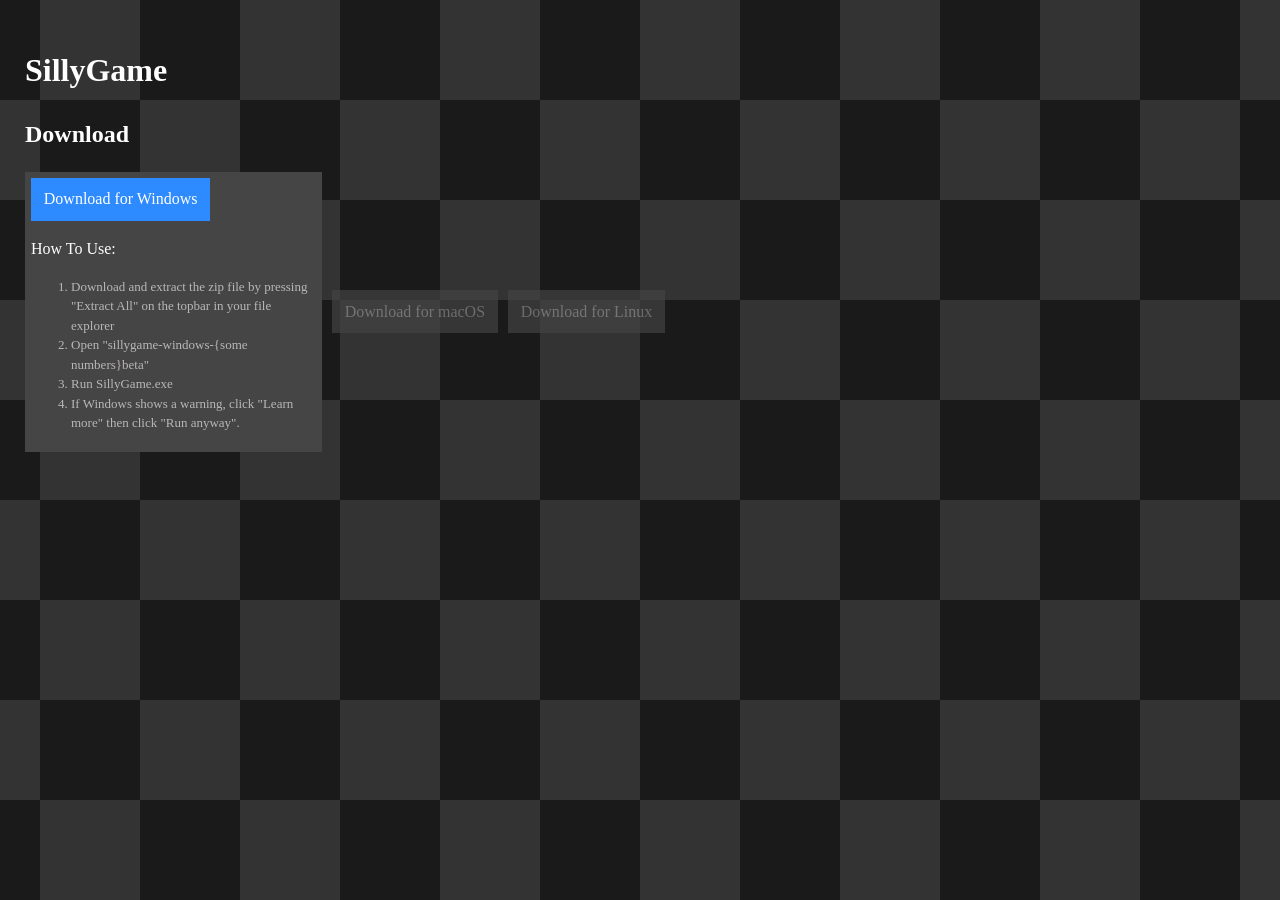
<file: index.html>
<!DOCTYPE html>
<html>
<head>
  <title>SillyGame</title>
  <link href="https://fonts.cdnfonts.com/css/minecraftia" rel="stylesheet">
  <link rel="stylesheet" href="style.css">
</head>

<body>
  <div class="moving-grid"></div>

  <h1>SillyGame</h1>



  <h2>Download</h2>

  <div class="download-buttons">
    <div class="download-info">
    <a href="https://files.catbox.moe/t796k1.zip"
       download
       class="download-button"
       role="button">
      Download for Windows
    </a>
    <p>How To Use:</p>
    <ol class="download-info-text">
      <li>Download and extract the zip file by pressing "Extract All" on the topbar in your file explorer</li>
      <li>Open "sillygame-windows-{some numbers}beta" </li>
      <li>Run SillyGame.exe</li>
      <li>If Windows shows a warning, click "Learn more" then click "Run anyway".</li>
    </ol>
    
    </ol>
    </div>

    <a href="https://lol you tried to get the file early"
       class="download-button"
       role="button"
       aria-disabled="true"
       tabindex="-1">
      Download for macOS
    </a>

    <a href="why r u using linux, its so hard to use, you nedd to type commands just to shut down, lol"
       class="download-button"
       role="button"
       aria-disabled="true"
       tabindex="-1">
      Download for Linux
    </a>
  </div>

</body>
</html>
</file>
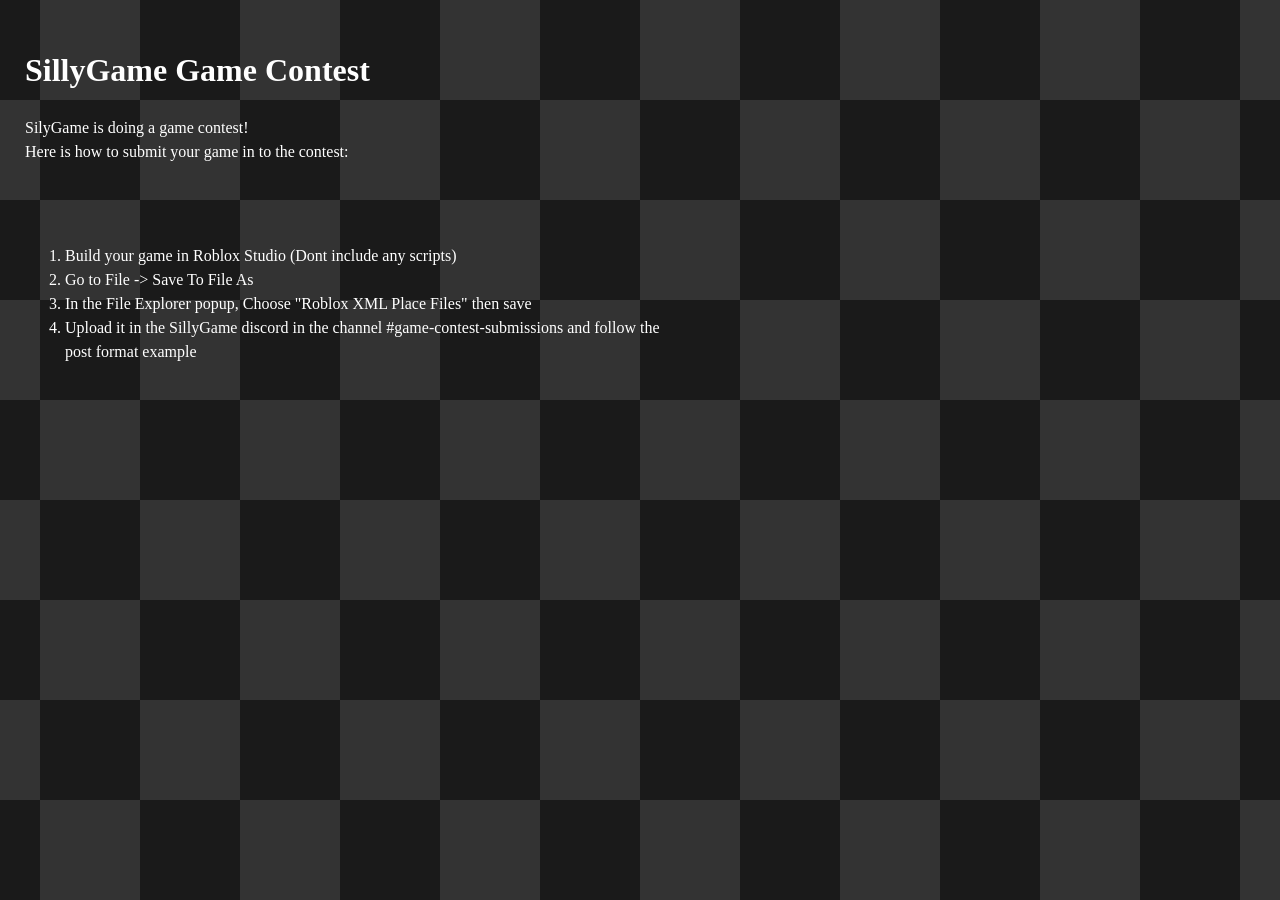
<file: game-contest/index.html>
<!DOCTYPE html>
<html>
<head>
  <title>SillyGame</title>
  <link href="https://fonts.cdnfonts.com/css/minecraftia" rel="stylesheet">
  <link rel="stylesheet" href="style.css">
</head>

<body>
  <div class="moving-grid"></div>

  <h1>SillyGame Game Contest</h1>
  <p>SilyGame is doing a game contest! <br>Here is how to submit your game in to the contest:</p>
  <br> <br>
  <ol>
  <li>Build your game in Roblox Studio (Dont include any scripts)</li>
  <li>Go to File -> Save To File As</li>
  <li>In the File Explorer popup, Choose "Roblox XML Place Files" then save</li>
  <li>Upload it in the SillyGame discord in the channel #game-contest-submissions and follow the post format example</li>
  </ol>
</body>
</html>
</file>
<file: style.css>
body {
      font-family: 'Minecraftia';
      background: black;
      color: white;
      max-width: 640px;
      margin: 0;
      padding: 25px;
      line-height: 1.5;
    }

    a {
      color: rgb(42, 127, 255);
      text-decoration: none;
    }

    a:hover {
      text-decoration: underline;
    }

    .download-info{
        background-color: #454545;
        padding: 6px;
    }

    .download-info-text{
      font-size: 13px;
      color: rgb(186, 183, 183);
    }

    /* Download buttons container */
    .download-buttons {
      display: flex;
      align-items: center;
      gap: 10px;
    }

    /* Download button */
    .download-button {
      display: inline-flex;
      align-items: center;
      justify-content: center;
      white-space: nowrap;
      padding: 0.6rem 0.8rem;
      background-color: #2e8bff;
      color: #fff;
      text-decoration: none;
      box-sizing: border-box;
      transition: transform 120ms ease, box-shadow 120ms ease, opacity 120ms ease;
      -webkit-font-smoothing: antialiased;
    }

    .download-button:hover,
    .download-button:focus {
      transform: translateY(-2px);
      text-decoration: none;
    }

    /* Disabled download buttons */
    .download-button[aria-disabled="true"] {
      background: #454545;
      color: #999;
      cursor: not-allowed;
      pointer-events: none;
      opacity: 0.65;
      box-shadow: none;
      transform: none;
    }

    /* Moving Godot-style checkerboard grid */
    .moving-grid {
      position: fixed;
      inset: 0;
      z-index: -1;
      pointer-events: none;
      overflow: hidden;

      --grid-density: 1;
      --grid-size: 100px;
      --color-1: rgb(51, 51, 51);
      --color-2: rgb(26, 26, 26);

      background-color: var(--color-2);
    }

    .moving-grid::before {
      content: "";
      position: absolute;
      inset: -200%;
      width: 400%;
      height: 400%;

      background-image:
        conic-gradient(
          from 90deg,
          var(--color-1) 25%,
          var(--color-2) 0 50%,
          var(--color-1) 0 75%,
          var(--color-2) 0
        );

      background-size:
        calc(var(--grid-size) * 2)
        calc(var(--grid-size) * 2);

      animation: grid-slide 5s linear infinite;
    }

    @keyframes grid-slide {
      from {
        transform: translate(0, 0);
      }
      to {
        transform: translate(-100px, -100px);
      }
    }
</file>
<file: game-contest/style.css>
body {
      font-family: 'Minecraftia';
      background: black;
      color: white;
      max-width: 640px;
      margin: 0;
      padding: 25px;
      line-height: 1.5;
    }

    a {
      color: rgb(42, 127, 255);
      text-decoration: none;
    }

    a:hover {
      text-decoration: underline;
    }

    .download-info{
        background-color: #454545;
        padding: 6px;
    }

    .download-info-text{
      font-size: 13px;
      color: rgb(186, 183, 183);
    }

    /* Download buttons container */
    .download-buttons {
      display: flex;
      align-items: center;
      gap: 10px;
    }

    /* Download button */
    .download-button {
      display: inline-flex;
      align-items: center;
      justify-content: center;
      white-space: nowrap;
      padding: 0.6rem 0.8rem;
      background-color: #2e8bff;
      color: #fff;
      text-decoration: none;
      box-sizing: border-box;
      transition: transform 120ms ease, box-shadow 120ms ease, opacity 120ms ease;
      -webkit-font-smoothing: antialiased;
    }

    .download-button:hover,
    .download-button:focus {
      transform: translateY(-2px);
      text-decoration: none;
    }

    /* Disabled download buttons */
    .download-button[aria-disabled="true"] {
      background: #454545;
      color: #999;
      cursor: not-allowed;
      pointer-events: none;
      opacity: 0.65;
      box-shadow: none;
      transform: none;
    }

    /* Moving Godot-style checkerboard grid */
    .moving-grid {
      position: fixed;
      inset: 0;
      z-index: -1;
      pointer-events: none;
      overflow: hidden;

      --grid-density: 1;
      --grid-size: 100px;
      --color-1: rgb(51, 51, 51);
      --color-2: rgb(26, 26, 26);

      background-color: var(--color-2);
    }

    .moving-grid::before {
      content: "";
      position: absolute;
      inset: -200%;
      width: 400%;
      height: 400%;

      background-image:
        conic-gradient(
          from 90deg,
          var(--color-1) 25%,
          var(--color-2) 0 50%,
          var(--color-1) 0 75%,
          var(--color-2) 0
        );

      background-size:
        calc(var(--grid-size) * 2)
        calc(var(--grid-size) * 2);

      animation: grid-slide 5s linear infinite;
    }

    @keyframes grid-slide {
      from {
        transform: translate(0, 0);
      }
      to {
        transform: translate(-100px, -100px);
      }
    }
</file>
